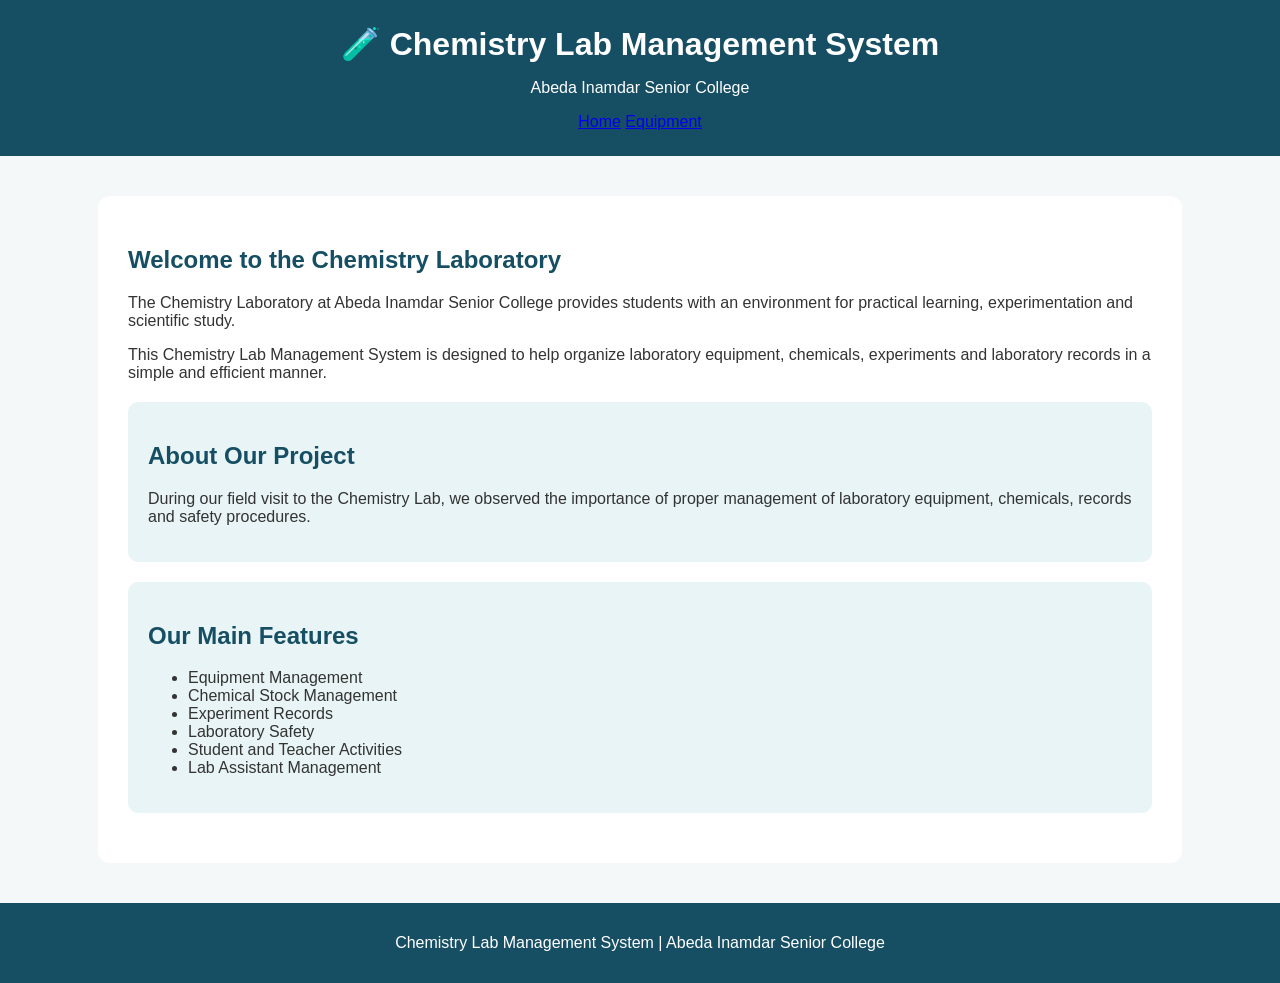
<file: index.html>
<!DOCTYPE html>
<html>
<head>
    <title>Chemistry Lab Management System</title>
    <link rel="stylesheet" href="style.css">
</head>

<body>

<header>
    <h1>🧪 Chemistry Lab Management System</h1>
    <p>Abeda Inamdar Senior College</p>

    <nav>
        <a href="index.html">Home</a>
        <a href="equipment.html">Equipment</a>
    </nav>
</header>

<div class="container">

    <h2>Welcome to the Chemistry Laboratory</h2>

    <p>
        The Chemistry Laboratory at Abeda Inamdar Senior College
        provides students with an environment for practical learning,
        experimentation and scientific study.
    </p>

    <p>
        This Chemistry Lab Management System is designed to help
        organize laboratory equipment, chemicals, experiments and
        laboratory records in a simple and efficient manner.
    </p>

    <div class="card">
        <h2>About Our Project</h2>

        <p>
            During our field visit to the Chemistry Lab, we observed
            the importance of proper management of laboratory equipment,
            chemicals, records and safety procedures.
        </p>
    </div>

    <div class="card">
        <h2>Our Main Features</h2>

        <ul>
            <li>Equipment Management</li>
            <li>Chemical Stock Management</li>
            <li>Experiment Records</li>
            <li>Laboratory Safety</li>
            <li>Student and Teacher Activities</li>
            <li>Lab Assistant Management</li>
        </ul>
    </div>

</div>

<footer>
    <p>Chemistry Lab Management System | Abeda Inamdar Senior College</p>
</footer>

</body>
</html>
</file>
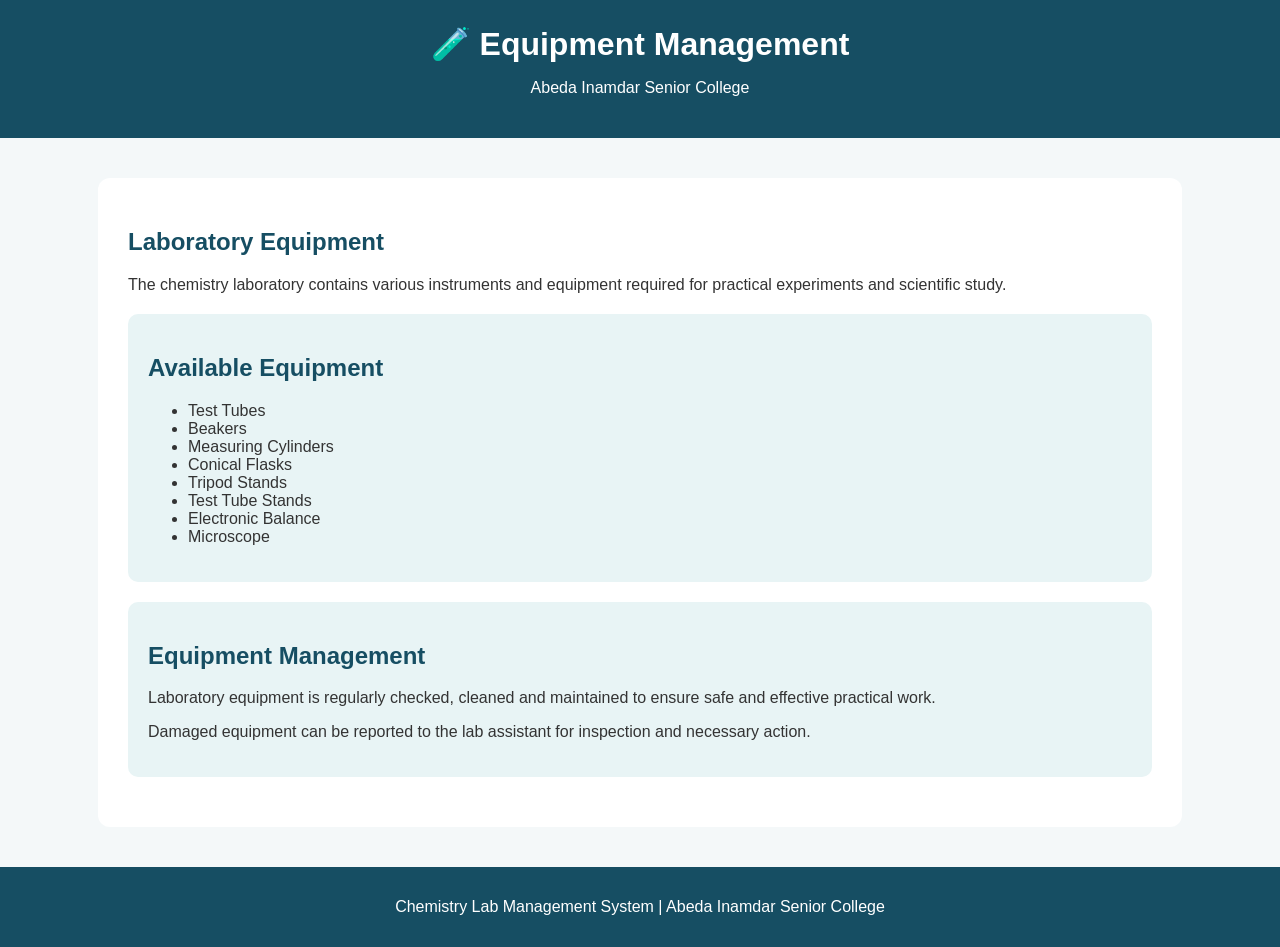
<file: equipment.html>
<!DOCTYPE html>
<html>
<head>
    <title>Equipment Management</title>
    <link rel="stylesheet" href="style.css">
</head>

<body>

<header>
    <h1>🧪 Equipment Management</h1>
    <p>Abeda Inamdar Senior College</p>
</header>

<div class="container">

    <h2>Laboratory Equipment</h2>

    <p>
        The chemistry laboratory contains various instruments and
        equipment required for practical experiments and scientific study.
    </p>

    <div class="card">
        <h2>Available Equipment</h2>

        <ul>
            <li>Test Tubes</li>
            <li>Beakers</li>
            <li>Measuring Cylinders</li>
            <li>Conical Flasks</li>
            <li>Tripod Stands</li>
            <li>Test Tube Stands</li>
            <li>Electronic Balance</li>
            <li>Microscope</li>
        </ul>
    </div>

    <div class="card">
        <h2>Equipment Management</h2>

        <p>
            Laboratory equipment is regularly checked, cleaned and
            maintained to ensure safe and effective practical work.
        </p>

        <p>
            Damaged equipment can be reported to the lab assistant
            for inspection and necessary action.
        </p>
    </div>

</div>

<footer>
    <p>Chemistry Lab Management System | Abeda Inamdar Senior College</p>
</footer>

</body>
</html>
</file>
<file: style.css>
body {
    font-family: Arial, sans-serif;
    background-color: #f4f8f9;
    color: #333;
    margin: 0;
}

header {
    background-color: #164e63;
    color: white;
    padding: 25px;
    text-align: center;
}

h1 {
    margin: 0;
    font-size: 32px;
}

h2 {
    color: #164e63;
}

.container {
    width: 80%;
    margin: 40px auto;
    background-color: white;
    padding: 30px;
    border-radius: 12px;
}

.card {
    background-color: #e8f4f5;
    padding: 20px;
    margin: 20px 0;
    border-radius: 10px;
}

footer {
    background-color: #164e63;
    color: white;
    text-align: center;
    padding: 15px;
}
</file>
